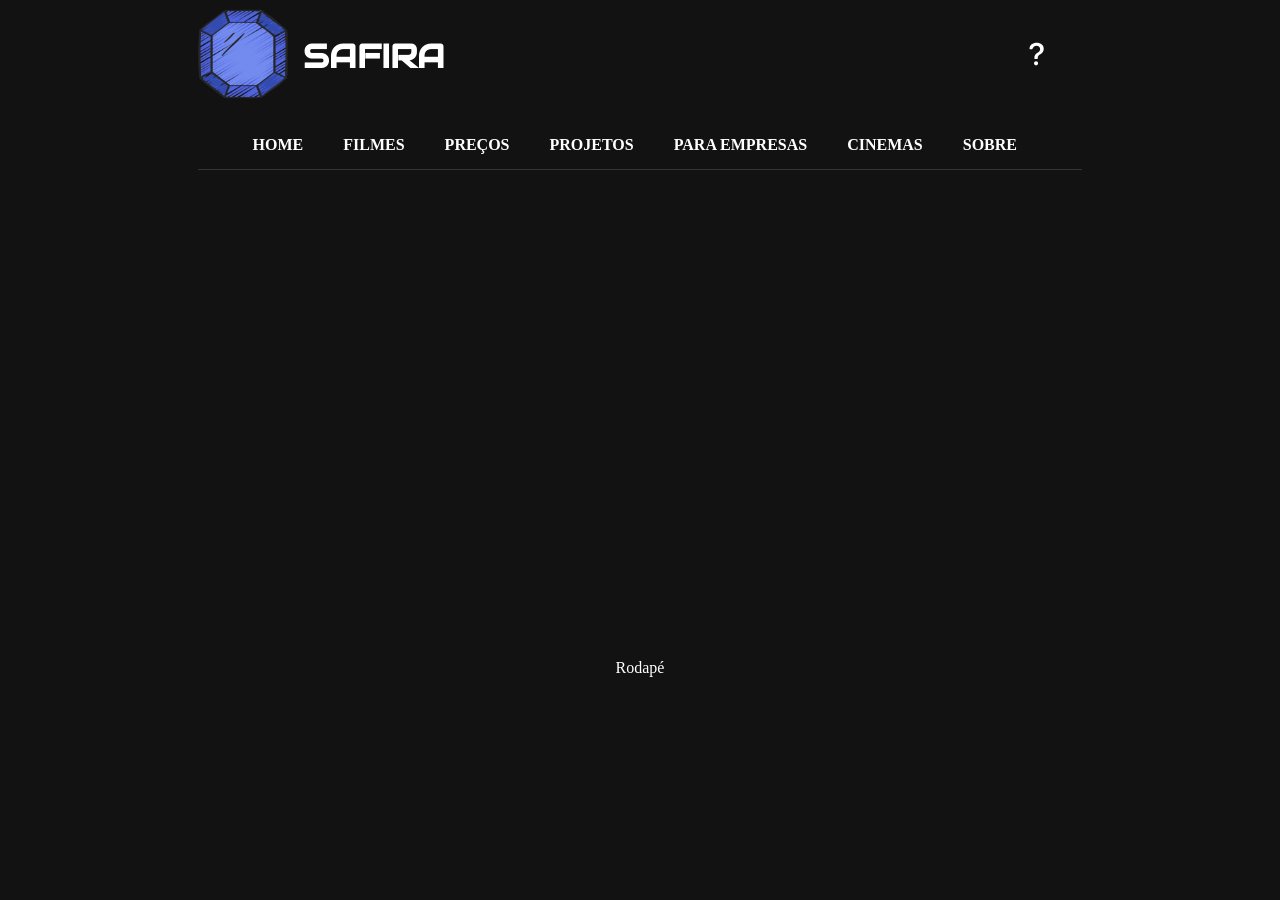
<file: index.html>
<!doctype html>
<html lang="pt-BR">
  <head>
    <meta charset="UTF-8" />
    <meta name="viewport" content="width=device-width, initial-scale=1.0" />
    <!--Meta Tags para facilitar a busca do navegador-->
    <meta name="description" content="Um site de cinema" />
    <meta name="keywords" content="cinema, filmes, pipoca, entretenimento" />
    <meta name="Author" content="João Marcos Ferreira da Cunha" />
    <title>Safira Cinemas</title>
    <link rel="stylesheet" href="css/all.css" />
    <link rel="shortcut icon" href="img/sapphireicon.png" type="image/png" />
  </head>
  <body>
    <div class="container">
      <section class="logo">
        <!--Imagem de Safira-->
        <a href="index.html"><img src="img/sapphireicon.png" alt="Logo do Safira Cinemas" /></a>
        
        <a  class="titulo" href="index.html"><h1>SAFIRA</h1></a>
        
        <div class="menu-ajuda">
          <ul>
            <li>
              <!--O link abaixo é do ícone da aba de ajuda-->
              <a href="ajuda.html" title="Ajuda">
                <svg xmlns="http://www.w3.org/2000/svg" width="30" height="30" fill="currentColor" class="bi bi-question-lg" viewBox="0 0 16 16">
                <path fill-rule="evenodd" d="M4.475 5.458c-.284 0-.514-.237-.47-.517C4.28 3.24 5.576 2 7.825 2c2.25 0 3.767 1.36 3.767 3.215 0 1.344-.665 2.288-1.79 2.973-1.1.659-1.414 1.118-1.414 2.01v.03a.5.5 0 0 1-.5.5h-.77a.5.5 0 0 1-.5-.495l-.003-.2c-.043-1.221.477-2.001 1.645-2.712 1.03-.632 1.397-1.135 1.397-2.028 0-.979-.758-1.698-1.926-1.698-1.009 0-1.71.529-1.938 1.402-.066.254-.278.461-.54.461h-.777ZM7.496 14c.622 0 1.095-.474 1.095-1.09 0-.618-.473-1.092-1.095-1.092-.606 0-1.087.474-1.087 1.091S6.89 14 7.496 14"/></svg>
              </a>
            </li>
          </ul>
        </div>
      </section>

      <header>
        <!--Links do menu de navegação-->
        <ul class="menu-topo">
          <li>
            <a href="index.html" title="Página inicial">HOME</a>
          </li>
          <li>
            <a href="filmes.html" title="Nossos Filmes">FILMES</a>
          </li>
          <li>
            <a href="precos.html" title="Preços e Promoções">PREÇOS</a>
          </li>
          <li>
            <a href="projetos.html" title="Projetos">PROJETOS</a>
          </li>
          <li>
            <a href="paraempresas.html" title="Para Empresas">PARA EMPRESAS</a>
          </li>
          <li>
            <a href="cinemas.html" title="Cinemas">CINEMAS</a>
          </li>
          <li>
            <a href="sobre.html" title="Sobre Nós">SOBRE</a>
          </li>
        </ul>
      </header>

      <footer>
      <!--Rodapé do site-->   
        Rodapé
      </footer>
    </div>
  </body>
</html>
</file>
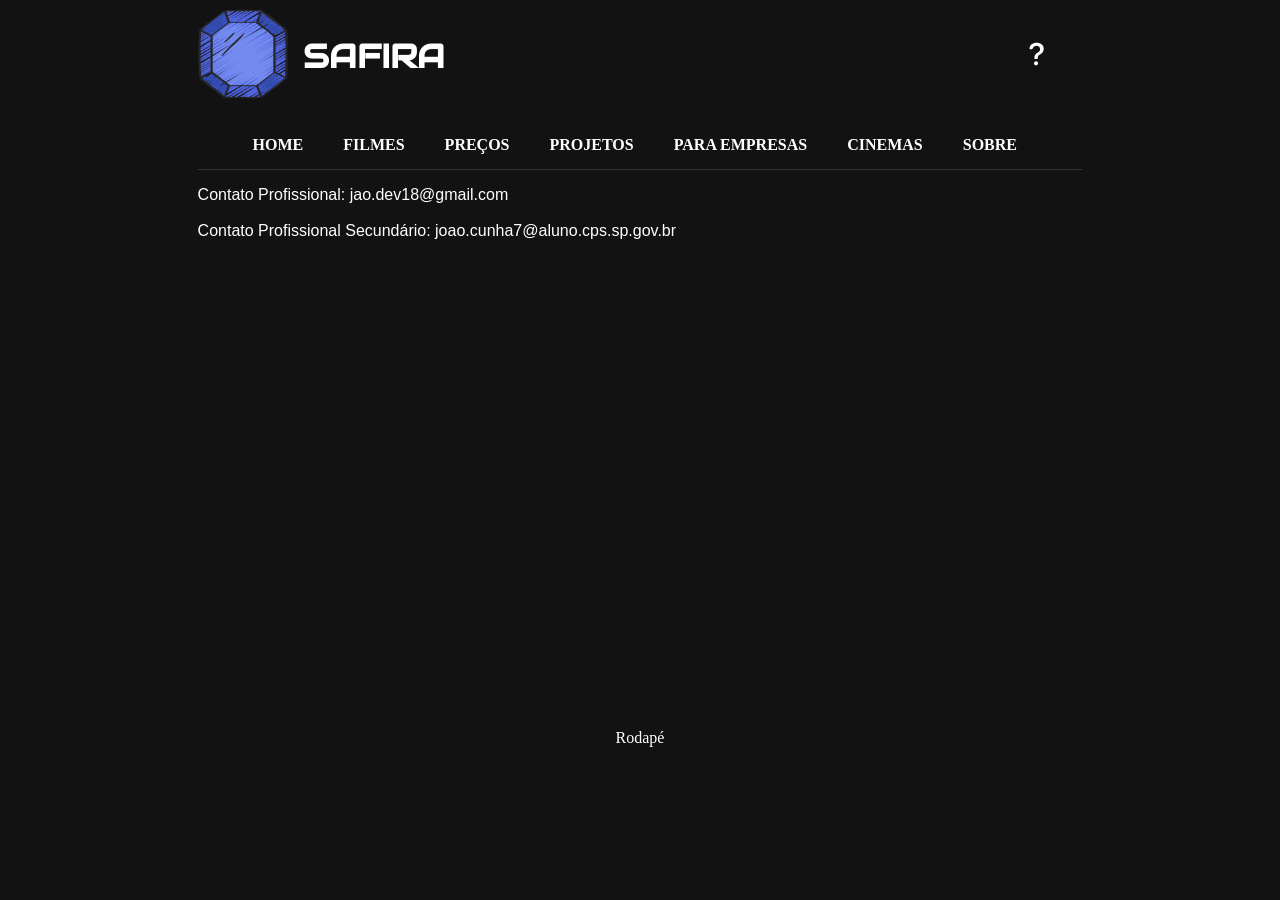
<file: ajuda.html>
<!doctype html>
<html lang="pt-BR">
  <head>
    <meta charset="UTF-8" />
    <meta name="viewport" content="width=device-width, initial-scale=1.0" />
    <!--Meta Tags para facilitar a busca do navegador-->
    <meta name="description" content="Um site de cinema" />
    <meta name="keywords" content="cinema, filmes, pipoca, entretenimento" />
    <meta name="Author" content="João Marcos Ferreira da Cunha" />
    <title>Safira Cinemas</title>
    <link rel="stylesheet" href="css/all.css" />
    <link rel="shortcut icon" href="img/sapphireicon.png" type="image/png" />
  </head>
  <body>
    <div class="container">
      <section class="logo">
        <!--Imagem de Safira-->
        <a href="index.html"><img src="img/sapphireicon.png" alt="Logo do Safira Cinemas" /></a>
        
        <a  class="titulo" href="index.html"><h1>SAFIRA</h1></a>

        <div class="menu-ajuda">
          <ul>
            <li>
              <!--O link abaixo é do ícone da aba de ajuda-->
              <a href="ajuda.html" title="Ajuda" >
                <svg xmlns="http://www.w3.org/2000/svg" width="30" height="30" fill="currentColor" class="bi bi-question-lg" viewBox="0 0 16 16">
                <path fill-rule="evenodd" d="M4.475 5.458c-.284 0-.514-.237-.47-.517C4.28 3.24 5.576 2 7.825 2c2.25 0 3.767 1.36 3.767 3.215 0 1.344-.665 2.288-1.79 2.973-1.1.659-1.414 1.118-1.414 2.01v.03a.5.5 0 0 1-.5.5h-.77a.5.5 0 0 1-.5-.495l-.003-.2c-.043-1.221.477-2.001 1.645-2.712 1.03-.632 1.397-1.135 1.397-2.028 0-.979-.758-1.698-1.926-1.698-1.009 0-1.71.529-1.938 1.402-.066.254-.278.461-.54.461h-.777ZM7.496 14c.622 0 1.095-.474 1.095-1.09 0-.618-.473-1.092-1.095-1.092-.606 0-1.087.474-1.087 1.091S6.89 14 7.496 14"/></svg>
              </a>
            </li>
          </ul>
        </div>
      </section>

      <header>
        <!--Links do menu de navegação-->
        <ul class="menu-topo">
          <li>
            <a href="index.html" title="Página inicial">HOME</a>
          </li>
          <li>
            <a href="filmes.html" title="Nossos Filmes">FILMES</a>
          </li>
          <li>
            <a href="precos.html" title="Preços e Promoções">PREÇOS</a>
          </li>
          <li>
            <a href="projetos.html" title="Projetos">PROJETOS</a>
          </li>
          <li>
            <a href="paraempresas.html" title="Para Empresas">PARA EMPRESAS</a>
          </li>
          <li>
            <a href="cinemas.html" title="Cinemas">CINEMAS</a>
          </li>
          <li>
            <a href="sobre.html" title="Sobre Nós">SOBRE</a>
          </li>
        </ul>
      </header>

      <div class="contatos">
        <p>Contato Profissional: jao.dev18@gmail.com <br><br>
        Contato Profissional Secundário: joao.cunha7@aluno.cps.sp.gov.br</p>
      </div>

      <footer>
      <!--Rodapé do site-->  
        Rodapé
      </footer>
    </div>
  </body>
</html>
</file>
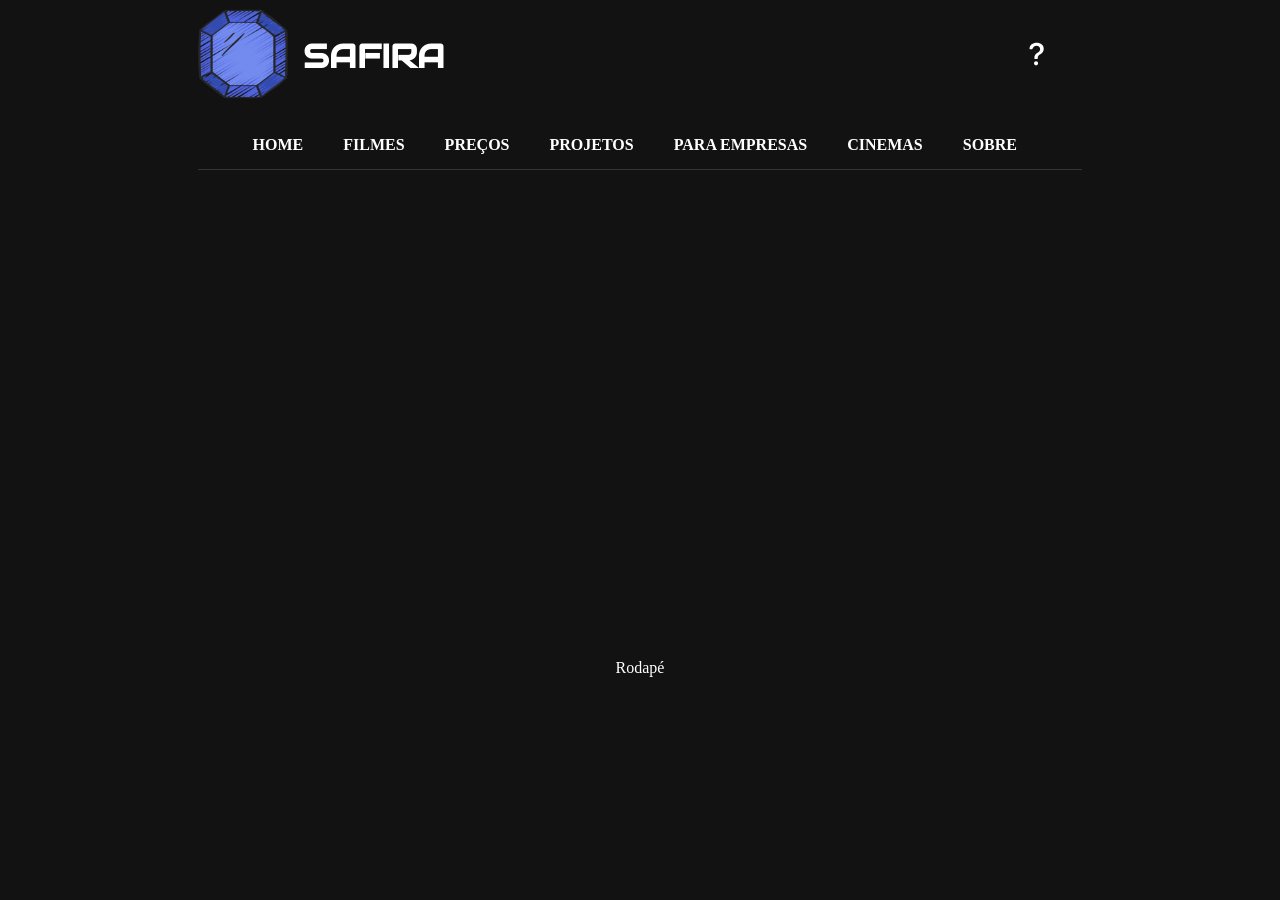
<file: cinemas.html>
<!doctype html>
<html lang="pt-BR">
  <head>
    <meta charset="UTF-8" />
    <meta name="viewport" content="width=device-width, initial-scale=1.0" />
    <!--Meta Tags para facilitar a busca do navegador-->
    <meta name="description" content="Um site de cinema" />
    <meta name="keywords" content="cinema, filmes, pipoca, entretenimento" />
    <meta name="Author" content="João Marcos Ferreira da Cunha" />
    <title>Safira Cinemas</title>
    <link rel="stylesheet" href="css/all.css" />
    <link rel="shortcut icon" href="img/sapphireicon.png" type="image/png" />
  </head>
  <body>
    <div class="container">
      <section class="logo">
        <!--Imagem de Safira-->
        <a href="index.html"><img src="img/sapphireicon.png" alt="Logo do Safira Cinemas" /></a>
        
        <a  class="titulo" href="index.html"><h1>SAFIRA</h1></a>

        <div class="menu-ajuda">
          <ul>
            <li>
              <!--O link abaixo é do ícone da aba de ajuda-->
              <a href="ajuda.html" title="Ajuda">
                <svg xmlns="http://www.w3.org/2000/svg" width="30" height="30" fill="currentColor" class="bi bi-question-lg" viewBox="0 0 16 16">
                <path fill-rule="evenodd" d="M4.475 5.458c-.284 0-.514-.237-.47-.517C4.28 3.24 5.576 2 7.825 2c2.25 0 3.767 1.36 3.767 3.215 0 1.344-.665 2.288-1.79 2.973-1.1.659-1.414 1.118-1.414 2.01v.03a.5.5 0 0 1-.5.5h-.77a.5.5 0 0 1-.5-.495l-.003-.2c-.043-1.221.477-2.001 1.645-2.712 1.03-.632 1.397-1.135 1.397-2.028 0-.979-.758-1.698-1.926-1.698-1.009 0-1.71.529-1.938 1.402-.066.254-.278.461-.54.461h-.777ZM7.496 14c.622 0 1.095-.474 1.095-1.09 0-.618-.473-1.092-1.095-1.092-.606 0-1.087.474-1.087 1.091S6.89 14 7.496 14"/></svg>
              </a>
            </li>
          </ul>
        </div>
      </section>

      <header>
        <!--Links do menu de navegação-->
        <ul class="menu-topo">
          <li>
            <a href="index.html" title="Página inicial">HOME</a>
          </li>
          <li>
            <a href="filmes.html" title="Nossos Filmes">FILMES</a>
          </li>
          <li>
            <a href="precos.html" title="Preços e Promoções">PREÇOS</a>
          </li>
          <li>
            <a href="projetos.html" title="Projetos">PROJETOS</a>
          </li>
          <li>
            <a href="paraempresas.html" title="Para Empresas">PARA EMPRESAS</a>
          </li>
          <li>
            <a href="cinemas.html" title="Cinemas">CINEMAS</a>
          </li>
          <li>
            <a href="sobre.html" title="Sobre Nós">SOBRE</a>
          </li>
        </ul>
      </header>

      <footer>
      <!--Rodapé do site-->  
        Rodapé
      </footer>
    </div>
  </body>
</html>
</file>
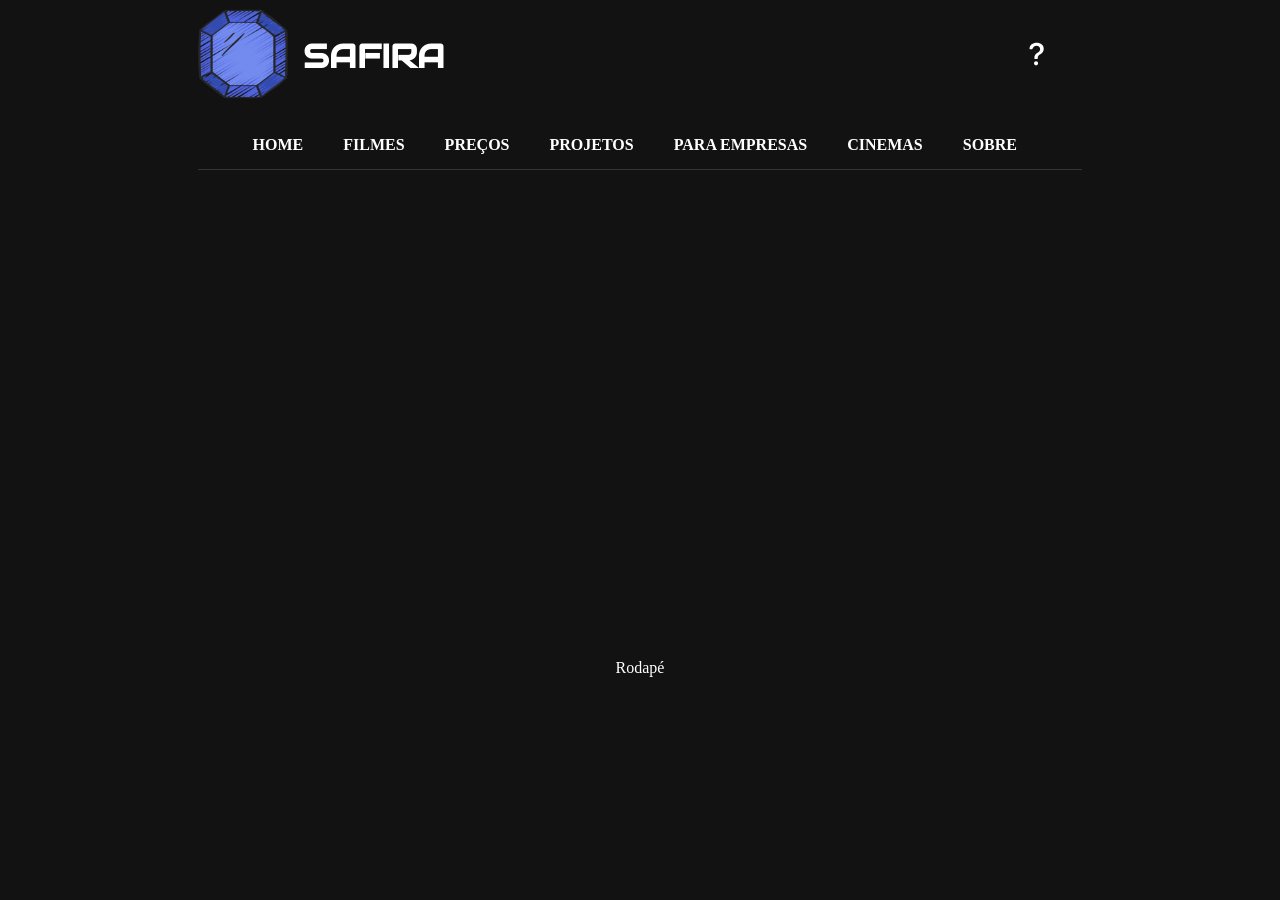
<file: paraempresas.html>
<!doctype html>
<html lang="pt-BR">
  <head>
    <meta charset="UTF-8" />
    <meta name="viewport" content="width=device-width, initial-scale=1.0" />
    <!--Meta Tags para facilitar a busca do navegador-->
    <meta name="description" content="Um site de cinema" />
    <meta name="keywords" content="cinema, filmes, pipoca, entretenimento" />
    <meta name="Author" content="João Marcos Ferreira da Cunha" />
    <title>Safira Cinemas</title>
    <link rel="stylesheet" href="css/all.css" />
    <link rel="shortcut icon" href="img/sapphireicon.png" type="image/png" />
  </head>
  <body>
    <div class="container">
      <section class="logo">
        <!--Imagem de Safira-->
        <a href="index.html"><img src="img/sapphireicon.png" alt="Logo do Safira Cinemas" /></a>
        
        <a  class="titulo" href="index.html"><h1>SAFIRA</h1></a>

        <div class="menu-ajuda">
          <ul>
            <li>
              <!--O link abaixo é do ícone da aba de ajuda-->
              <a href="ajuda.html" title="Ajuda">
                <svg xmlns="http://www.w3.org/2000/svg" width="30" height="30" fill="currentColor" class="bi bi-question-lg" viewBox="0 0 16 16">
                <path fill-rule="evenodd" d="M4.475 5.458c-.284 0-.514-.237-.47-.517C4.28 3.24 5.576 2 7.825 2c2.25 0 3.767 1.36 3.767 3.215 0 1.344-.665 2.288-1.79 2.973-1.1.659-1.414 1.118-1.414 2.01v.03a.5.5 0 0 1-.5.5h-.77a.5.5 0 0 1-.5-.495l-.003-.2c-.043-1.221.477-2.001 1.645-2.712 1.03-.632 1.397-1.135 1.397-2.028 0-.979-.758-1.698-1.926-1.698-1.009 0-1.71.529-1.938 1.402-.066.254-.278.461-.54.461h-.777ZM7.496 14c.622 0 1.095-.474 1.095-1.09 0-.618-.473-1.092-1.095-1.092-.606 0-1.087.474-1.087 1.091S6.89 14 7.496 14"/></svg>
              </a>
            </li>
          </ul>
        </div>
      </section>

      <header>
        <!--Links do menu de navegação-->
        <ul class="menu-topo">
          <li>
            <a href="index.html" title="Página inicial">HOME</a>
          </li>
          <li>
            <a href="filmes.html" title="Nossos Filmes">FILMES</a>
          </li>
          <li>
            <a href="precos.html" title="Preços e Promoções">PREÇOS</a>
          </li>
          <li>
            <a href="projetos.html" title="Projetos">PROJETOS</a>
          </li>
          <li>
            <a href="paraempresas.html" title="Para Empresas">PARA EMPRESAS</a>
          </li>
          <li>
            <a href="cinemas.html" title="Cinemas">CINEMAS</a>
          </li>
          <li>
            <a href="sobre.html" title="Sobre Nós">SOBRE</a>
          </li>
        </ul>
      </header>

      <footer>
      <!--Rodapé do site-->
        Rodapé
      </footer>
    </div>
  </body>
</html>
</file>
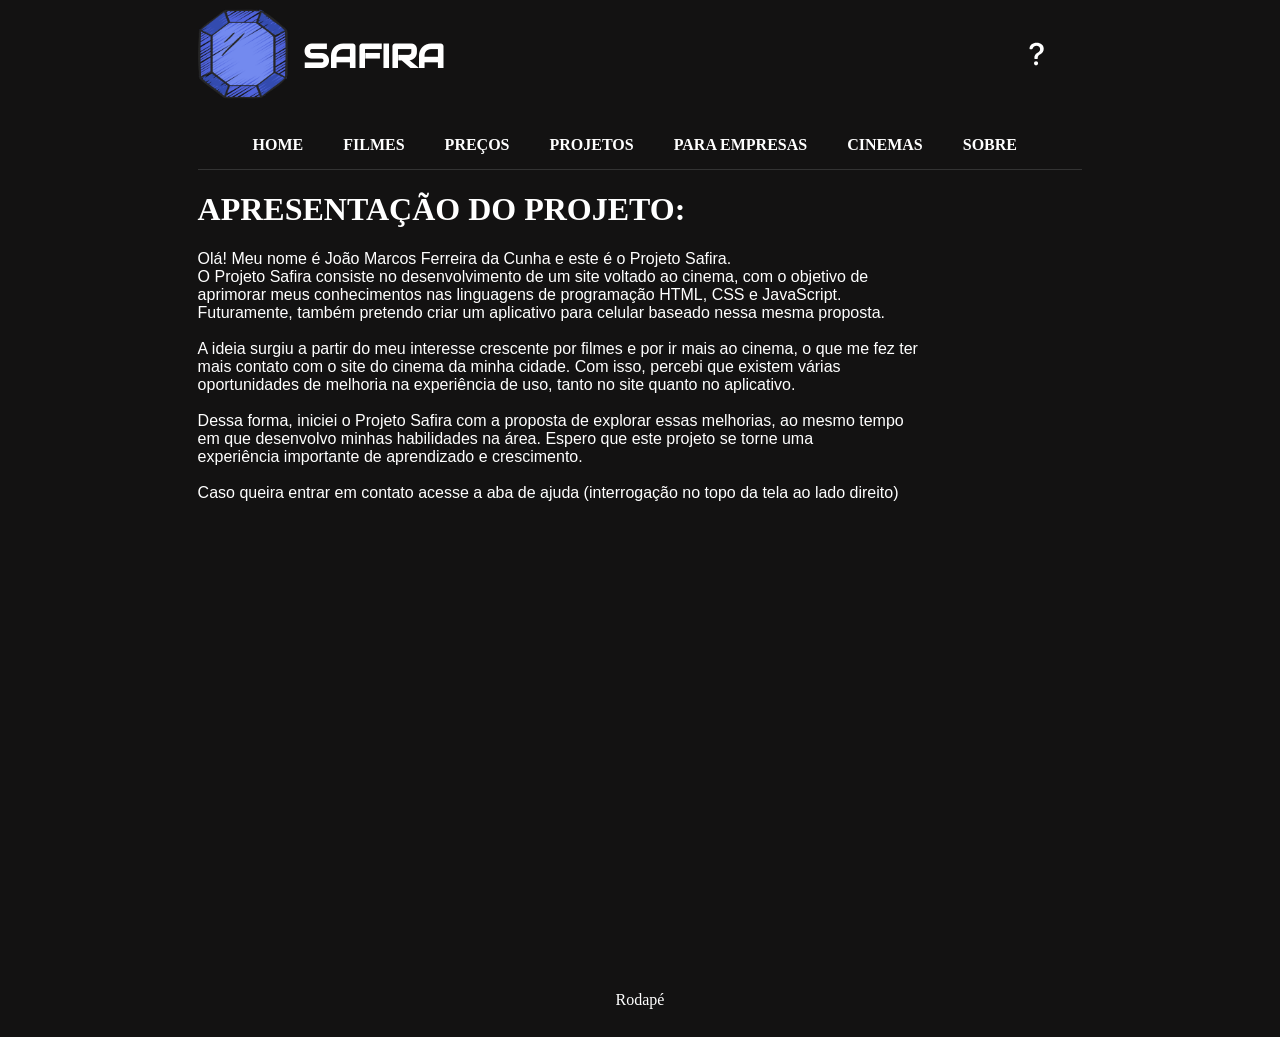
<file: sobre.html>
<!doctype html>
<html lang="pt-BR">
  <head>
    <meta charset="UTF-8" />
    <meta name="viewport" content="width=device-width, initial-scale=1.0" />
    <!--Meta Tags para facilitar a busca do navegador-->
    <meta name="description" content="Um site de cinema" />
    <meta name="keywords" content="cinema, filmes, pipoca, entretenimento" />
    <meta name="Author" content="João Marcos Ferreira da Cunha" />
    <title>Safira Cinemas</title>
    <link rel="stylesheet" href="css/all.css" />
    <link rel="shortcut icon" href="img/sapphireicon.png" type="image/png" />
  </head>
  <body>
    <div class="container">
      <section class="logo">
        <!--Imagem de Safira-->
        <a href="index.html"><img src="img/sapphireicon.png" alt="Logo do Safira Cinemas" /></a>
        
        <a  class="titulo" href="index.html"><h1>SAFIRA</h1></a>

        <div class="menu-ajuda">
          <ul>
            <li>
              <!--O link abaixo é do ícone da aba de ajuda-->
              <a href="ajuda.html" title="Ajuda">
                <svg xmlns="http://www.w3.org/2000/svg" width="30" height="30" fill="currentColor" class="bi bi-question-lg" viewBox="0 0 16 16">
                <path fill-rule="evenodd" d="M4.475 5.458c-.284 0-.514-.237-.47-.517C4.28 3.24 5.576 2 7.825 2c2.25 0 3.767 1.36 3.767 3.215 0 1.344-.665 2.288-1.79 2.973-1.1.659-1.414 1.118-1.414 2.01v.03a.5.5 0 0 1-.5.5h-.77a.5.5 0 0 1-.5-.495l-.003-.2c-.043-1.221.477-2.001 1.645-2.712 1.03-.632 1.397-1.135 1.397-2.028 0-.979-.758-1.698-1.926-1.698-1.009 0-1.71.529-1.938 1.402-.066.254-.278.461-.54.461h-.777ZM7.496 14c.622 0 1.095-.474 1.095-1.09 0-.618-.473-1.092-1.095-1.092-.606 0-1.087.474-1.087 1.091S6.89 14 7.496 14"/></svg>
              </a>
            </li>
          </ul>
        </div>
      </section>

      <header>
        <!--Links do menu de navegação-->
        <ul class="menu-topo">
          <li>
            <a href="index.html" title="Página inicial">HOME</a>
          </li>
          <li>
            <a href="filmes.html" title="Nossos Filmes">FILMES</a>
          </li>
          <li>
            <a href="precos.html" title="Preços e Promoções">PREÇOS</a>
          </li>
          <li>
            <a href="projetos.html" title="Projetos">PROJETOS</a>
          </li>
          <li>
            <a href="paraempresas.html" title="Para Empresas">PARA EMPRESAS</a>
          </li>
          <li>
            <a href="cinemas.html" title="Cinemas">CINEMAS</a>
          </li>
          <li>
            <a href="sobre.html" title="Sobre Nós">SOBRE</a>
          </li>
        </ul>
      </header>

      <h1 class="apresentacao">APRESENTAÇÃO DO PROJETO:</h1>

      <div class="sobre">
        <p>Olá! Meu nome é João Marcos Ferreira da Cunha e este é o Projeto Safira. <br>

        O Projeto Safira consiste no desenvolvimento de um site voltado ao cinema, com o objetivo de <br>aprimorar meus conhecimentos nas linguagens de programação HTML, CSS e JavaScript. <br>Futuramente, também pretendo criar um aplicativo para celular baseado nessa mesma proposta. <br><br>

        A ideia surgiu a partir do meu interesse crescente por filmes e por ir mais ao cinema, o que me fez ter <br>mais contato com o site do cinema da minha cidade. Com isso, percebi que existem várias <br>oportunidades de melhoria na experiência de uso, tanto no site quanto no aplicativo. <br><br>

        Dessa forma, iniciei o Projeto Safira com a proposta de explorar essas melhorias, ao mesmo tempo <br>em que desenvolvo minhas habilidades na área. Espero que este projeto se torne uma <br>experiência importante de aprendizado e crescimento. <br><br>

        Caso queira entrar em contato acesse a aba de ajuda (interrogação no topo da tela ao lado direito)
        </p>
      </div>

      <footer>
      <!--Rodapé do site-->  
        Rodapé
      </footer>
    </div>
  </body>
</html>
</file>
<file: css/all.css>
@import url("https://cdn.jsdelivr.net/npm/bootstrap-icons@1.13.1/font/bootstrap-icons.min.css");

@import url("https://fonts.googleapis.com/css2?family=Audiowide&family=Doto:wght@100..900&family=Fredericka+the+Great&display=swap");

/*
font-family: "Fredericka the Great", serif;
font-family: "Audiowide", sans-serif;
font-family: "Doto", sans-serif;
*/

body {
  background-color: rgb(19, 18, 18); /*Cor de fundo do site*/
}

.container {
  /*Essa class mexe no body inteiro do site*/
  width: 70%;
  margin: auto;
}

/*Classes para mexer na logo do Safira*/
.logo img {
  width: 90px;
}

.logo {
  display: flex;
  align-items: center;
}

/*Classe para mexer na logo texto do site*/
.titulo {
  color: white;
  font-size: 22px;
  margin-left: 15px;
  text-decoration: none;
  font-family: "Audiowide", sans-serif;
}

/*Classes para mexer na aba de ajuda*/
.menu-ajuda {
  margin-left: auto;
}

.menu-ajuda a {
  /*Link do menu ajuda*/
  color: white;
  text-decoration: none;
  font-weight: bold;
  display: block;
  padding: 10px;
}

.menu-ajuda a:hover {
  /*Quando passar o mouse em cima*/
  background-color: rgb(76, 95, 176);
}

.menu-ajuda li {
  /*Estilo da lista dos links*/
  list-style: none;
  padding: 0;
  margin: 20px;
}

/*Classes para mexer no menu de navegação*/
.menu-topo {
  display: flex;
  border-bottom: 1px solid #333333;
  align-items: center;
  gap: 10px;
}

.menu-topo a {
  /*Links do menu de navegação*/
  color: white;
  text-decoration: none;
  font-weight: bold;
  display: block;
  padding: 10px;
}

.menu-topo a:hover {
  /*Quando passar o mouse em cima*/
  background-color: rgb(76, 95, 176);
}

.menu-topo li {
  /*Estilo da lista dos links do menu*/
  list-style: none;
  padding: 0;
  margin: 5px;
}

.apresentacao {
  /*Cabeçalho da aba sobre*/
  font-weight: bold;
  color: white;
}

.sobre {
  /*Proposta do projeto na aba sobre*/
  color: white;
  font-size: medium;
  font-family: Arial, Helvetica, sans-serif;
}

.contatos {
  /*Contatos da aba ajuda*/
  color: white;
  font-size: medium;
  font-family: Arial, Helvetica, sans-serif;
}

footer {
  /*Rodapé do site*/
  color: white;
  text-align: center;
  padding: 20px;
  margin-top: 53%;
}
</file>
